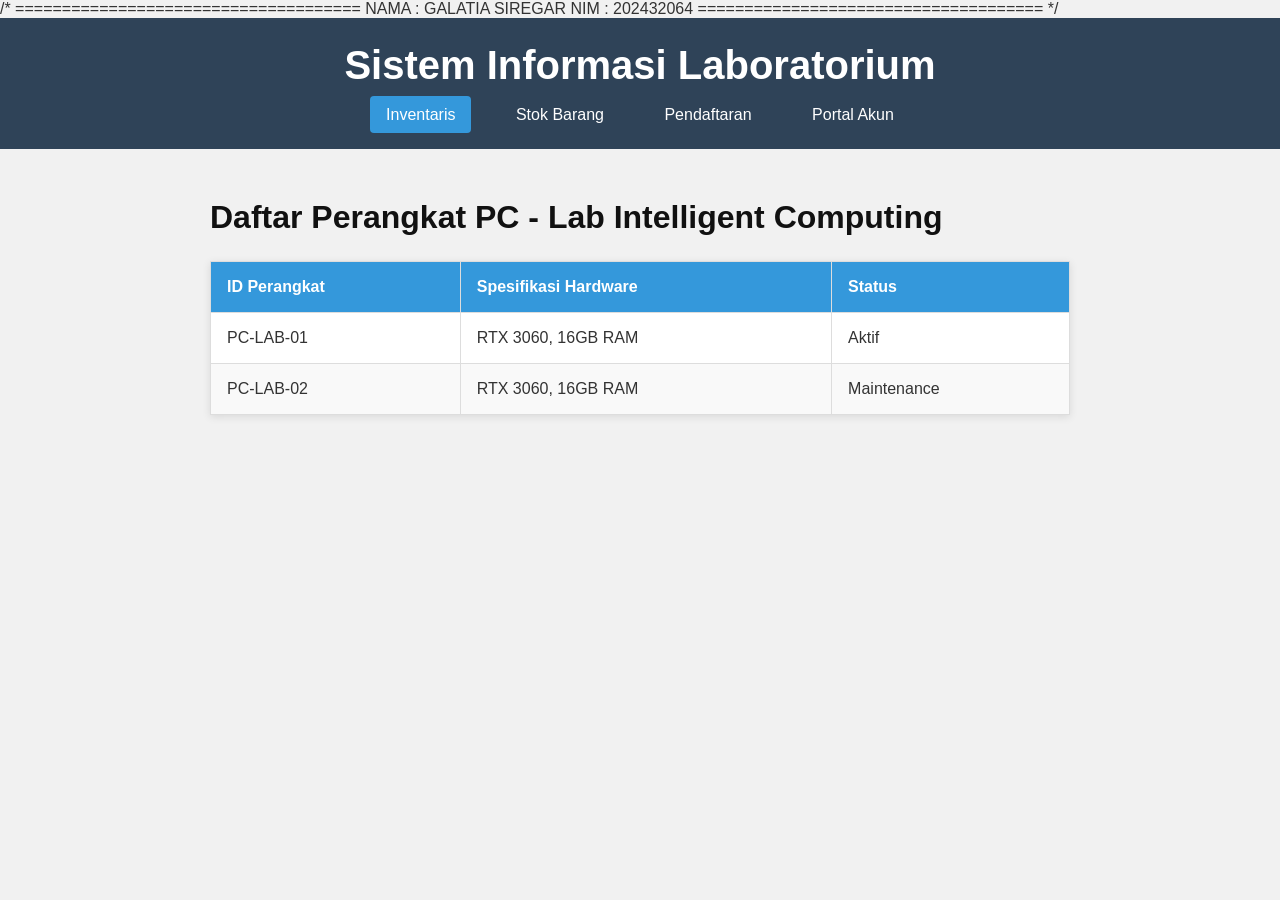
<file: inventaris.html>
/* =====================================
   NAMA : GALATIA SIREGAR
   NIM  : 202432064
===================================== */
<!DOCTYPE html>
<html lang="id">

<head>
    <meta charset="UTF-8">
    <meta name="viewport" content="width=device-width, initial-scale=1.0">
    <title>Lab ITPLN - Inventaris</title>

    <link rel="stylesheet" href="style2.css">
</head>

<body>

    <!-- Header -->
    <header>

        <h1>Sistem Informasi Laboratorium</h1>

        <nav>
            <a href="inventaris.html" class="active">Inventaris</a>
            <a href="stok.html">Stok Barang</a>
            <a href="pendaftaran.html">Pendaftaran</a>
            <a href="index.html">Portal Akun</a>
        </nav>

    </header>

    <!-- Main -->
    <main>

        <h2>Daftar Perangkat PC - Lab Intelligent Computing</h2>

        <table class="styled-table">

            <thead>

                <tr>
                    <th>ID Perangkat</th>
                    <th>Spesifikasi Hardware</th>
                    <th>Status</th>
                </tr>

            </thead>

            <tbody>

                <tr>
                    <td>PC-LAB-01</td>
                    <td>RTX 3060, 16GB RAM</td>
                    <td>Aktif</td>
                </tr>

                <tr>
                    <td>PC-LAB-02</td>
                    <td>RTX 3060, 16GB RAM</td>
                    <td>Maintenance</td>
                </tr>

            </tbody>

        </table>

    </main>

</body>
</html>
</file>
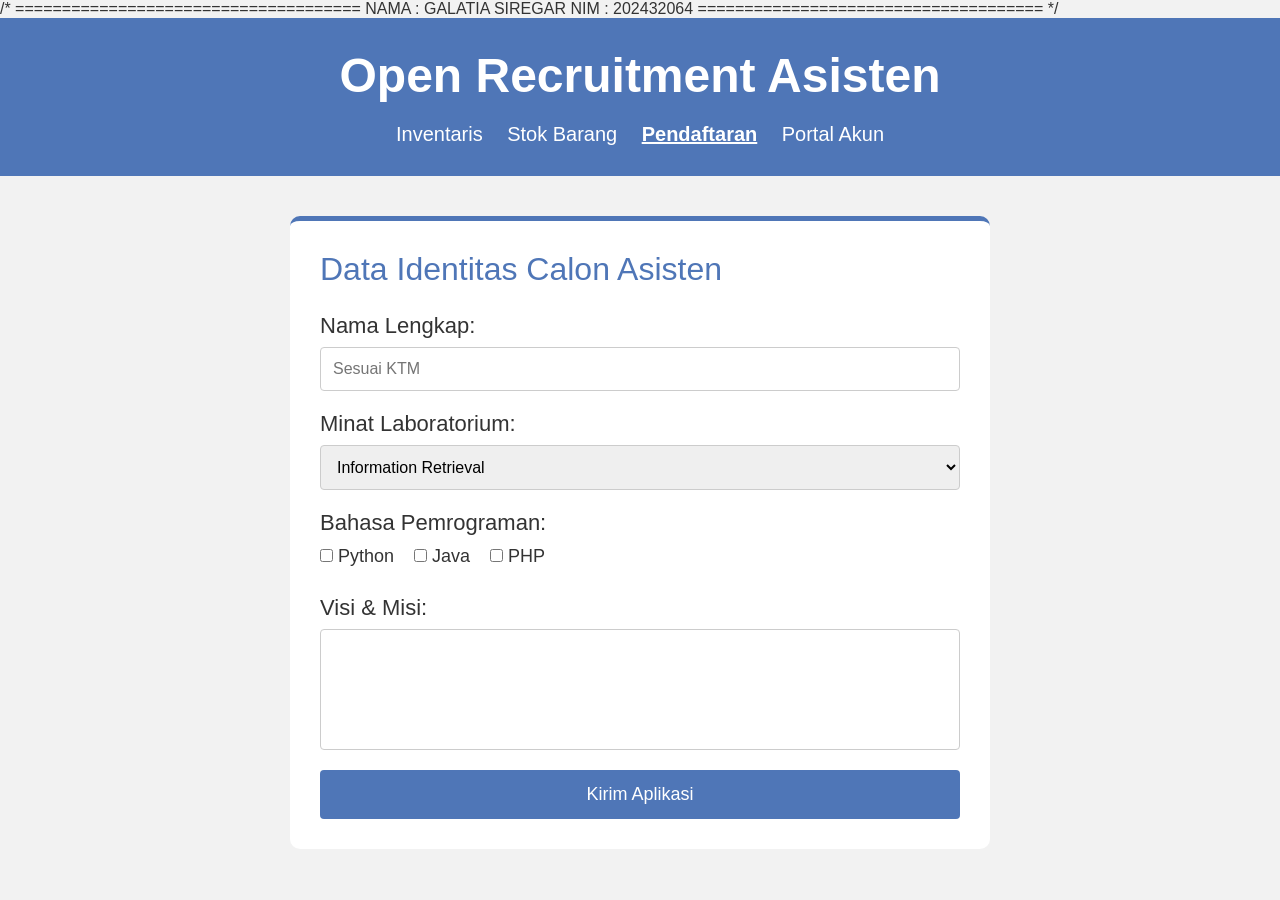
<file: pendaftaran.html>
/* =====================================
   NAMA : GALATIA SIREGAR
   NIM  : 202432064
===================================== */
<!DOCTYPE html>
<html lang="id">

<head>
    <meta charset="UTF-8">
    <meta name="viewport" content="width=device-width, initial-scale=1.0">
    <title>Lab ITPLN - Pendaftaran</title>

    <link rel="stylesheet" href="style3.css">
</head>

<body>

    <!-- Header -->
    <header>

        <h1>Open Recruitment Asisten</h1>

        <nav>
            <a href="inventaris.html">Inventaris</a>
            <a href="stok.html">Stok Barang</a>
            <a href="pendaftaran.html" class="active">Pendaftaran</a>
            <a href="index.html">Portal Akun</a>
        </nav>

    </header>

    <!-- Main -->
    <main>

        <form class="reg-form">

            <fieldset>

                <legend>Data Identitas Calon Asisten</legend>

                <!-- Nama -->
                <div class="form-group">

                    <label>Nama Lengkap:</label>

                    <input 
                        type="text"
                        placeholder="Sesuai KTM"
                    >

                </div>

                <!-- Minat -->
                <div class="form-group">

                    <label>Minat Laboratorium:</label>

                    <select>
                        <option>Information Retrieval</option>
                        <option>Software Engineering</option>
                        <option>Intelligent Computing</option>
                    </select>

                </div>

                <!-- Bahasa -->
                <div class="form-group">

                    <label>Bahasa Pemrograman:</label>

                    <div class="checkbox-group">

                        <label>
                            <input type="checkbox">
                            Python
                        </label>

                        <label>
                            <input type="checkbox">
                            Java
                        </label>

                        <label>
                            <input type="checkbox">
                            PHP
                        </label>

                    </div>

                </div>

                <!-- Visi -->
                <div class="form-group">

                    <label>Visi & Misi:</label>

                    <textarea rows="5"></textarea>

                </div>

                <!-- Button -->
                <button type="submit">
                    Kirim Aplikasi
                </button>

            </fieldset>

        </form>

    </main>

</body>
</html>
</file>
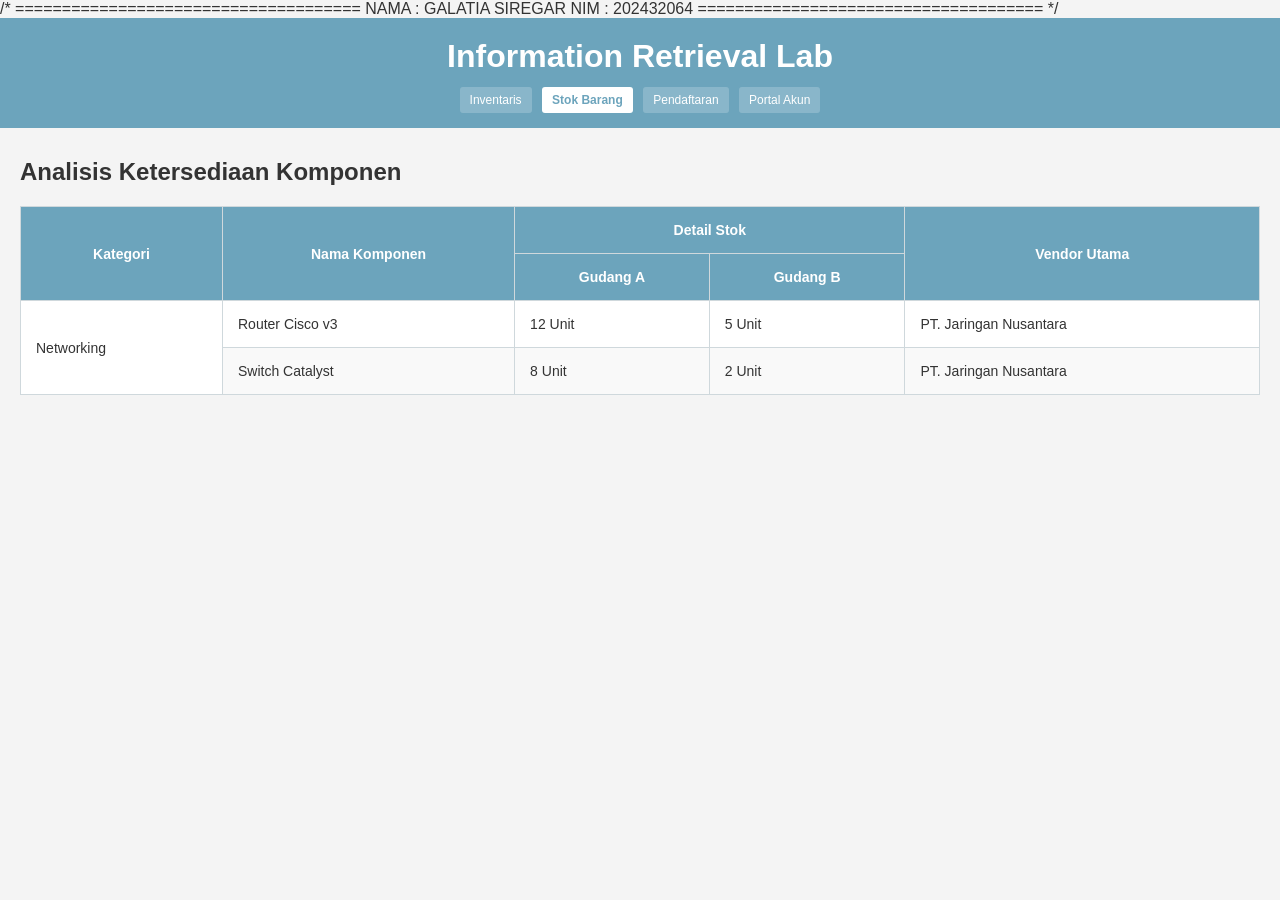
<file: stok.html>
/* =====================================
   NAMA : GALATIA SIREGAR
   NIM  : 202432064
===================================== */
<!DOCTYPE html>
<html lang="id">

<head>
    <meta charset="UTF-8">
    <meta name="viewport" content="width=device-width, initial-scale=1.0">
    <title>Lab ITPLN - Stok Barang</title>

    <link rel="stylesheet" href="style4.css">
</head>

<body>

    <!-- Header -->
    <header>

        <h1>Information Retrieval Lab</h1>

        <nav>
            <a href="inventaris.html">Inventaris</a>
            <a href="stok.html" class="active">Stok Barang</a>
            <a href="pendaftaran.html">Pendaftaran</a>
            <a href="index.html">Portal Akun</a>
        </nav>

    </header>

    <!-- Main -->
    <main>

        <h2>Analisis Ketersediaan Komponen</h2>

        <table class="styled-table">

            <thead>

                <tr>
                    <th rowspan="2">Kategori</th>
                    <th rowspan="2">Nama Komponen</th>
                    <th colspan="2">Detail Stok</th>
                    <th rowspan="2">Vendor Utama</th>
                </tr>

                <tr>
                    <th>Gudang A</th>
                    <th>Gudang B</th>
                </tr>

            </thead>

            <tbody>

                <tr>
                    <td rowspan="2">Networking</td>
                    <td>Router Cisco v3</td>
                    <td>12 Unit</td>
                    <td>5 Unit</td>
                    <td>PT. Jaringan Nusantara</td>
                </tr>

                <tr>
                    <td>Switch Catalyst</td>
                    <td>8 Unit</td>
                    <td>2 Unit</td>
                    <td>PT. Jaringan Nusantara</td>
                </tr>

            </tbody>

        </table>

    </main>

</body>
</html>
</file>
<file: style2.css>
/* =====================================
   NAMA : GALATIA SIREGAR
   NIM  : 202432064
===================================== */
* {
    margin: 0;
    padding: 0;
    box-sizing: border-box;
}

/* Body */
body {
    background-color: #f1f1f1;
    font-family: Arial, Helvetica, sans-serif;
    color: #333;
}

/* Header */
header {
    background-color: #2f4358;
    text-align: center;
    padding: 25px 20px;
}

/* Title */
header h1 {
    color: white;
    font-size: 2.5rem;
    margin-bottom: 18px;
}

/* Navbar */
nav a {
    text-decoration: none;
    color: white;
    margin: 0 12px;
    padding: 10px 16px;
    border-radius: 4px;
    transition: 0.3s;
    font-size: 16px;
}

/* Hover */
nav a:hover {
    background-color: #3498db;
}

/* Active */
nav a.active {
    background-color: #3498db;
}

/* Main */
main {
    max-width: 900px;
    margin: 50px auto;
    padding: 0 20px;
}

/* Heading */
main h2 {
    margin-bottom: 25px;
    font-size: 2rem;
    color: #111;
}

/* Table */
.styled-table {
    width: 100%;
    border-collapse: collapse;
    background-color: white;
    box-shadow: 0 2px 8px rgba(0,0,0,0.1);
}

/* Table Head */
.styled-table thead {
    background-color: #3498db;
    color: white;
}

/* Cell */
.styled-table th,
.styled-table td {
    padding: 16px;
    border: 1px solid #ddd;
    text-align: left;
    font-size: 16px;
}

/* Zebra */
.styled-table tbody tr:nth-child(even) {
    background-color: #f9f9f9;
}

/* Hover */
.styled-table tbody tr:hover {
    background-color: #eef6fc;
}
</file>
<file: style3.css>
/* =====================================
   NAMA : GALATIA SIREGAR
   NIM  : 202432064
===================================== */
* {
    margin: 0;
    padding: 0;
    box-sizing: border-box;
}

/* Body */
body {
    background-color: #f2f2f2;
    font-family: Arial, Helvetica, sans-serif;
    color: #333;
}

/* Header */
header {
    background-color: #4f76b7;
    text-align: center;
    padding: 30px 20px;
}

/* Judul */
header h1 {
    color: white;
    font-size: 3rem;
    margin-bottom: 20px;
}

/* Navbar */
nav a {
    text-decoration: none;
    color: white;
    margin: 0 10px;
    font-size: 20px;
    transition: 0.3s;
}

/* Hover */
nav a:hover {
    text-decoration: underline;
}

/* Active */
nav a.active {
    font-weight: bold;
    text-decoration: underline;
}

/* Main */
main {
    display: flex;
    justify-content: center;
    padding: 40px 20px;
}

/* Form */
.reg-form {
    background-color: white;
    width: 100%;
    max-width: 700px;
    border-radius: 10px;
    border-top: 5px solid #4f76b7;
    padding: 30px;
}

/* Fieldset */
fieldset {
    border: none;
}

/* Legend */
legend {
    font-size: 2rem;
    color: #4f76b7;
    margin-bottom: 25px;
}

/* Form Group */
.form-group {
    margin-bottom: 20px;
}

/* Label */
.form-group label {
    display: block;
    margin-bottom: 8px;
    font-size: 22px;
}

/* Input */
input[type="text"],
select,
textarea {
    width: 100%;
    padding: 12px;
    border: 1px solid #ccc;
    border-radius: 4px;
    font-size: 16px;
}

/* Checkbox */
.checkbox-group {
    display: flex;
    gap: 20px;
    margin-top: 10px;
}

.checkbox-group label {
    font-size: 18px;
}

/* Textarea */
textarea {
    resize: none;
}

/* Button */
button {
    width: 100%;
    padding: 14px;
    background-color: #4f76b7;
    color: white;
    border: none;
    border-radius: 4px;
    font-size: 18px;
    cursor: pointer;
    transition: 0.3s;
}

/* Hover Button */
button:hover {
    background-color: #3d5f96;
}
</file>
<file: style4.css>
/* =====================================
   NAMA : GALATIA SIREGAR
   NIM  : 202432064
===================================== */
* {
    margin: 0;
    padding: 0;
    box-sizing: border-box;
}

/* Body */
body {
    background-color: #f4f4f4;
    font-family: Arial, Helvetica, sans-serif;
    color: #333;
}

/* Header */
header {
    background-color: #6ca4bc;
    text-align: center;
    padding: 20px;
}

/* Judul */
header h1 {
    color: white;
    margin-bottom: 15px;
    font-size: 2rem;
}

/* Navbar */
nav a {
    text-decoration: none;
    color: white;
    background-color: rgba(255,255,255,0.2);
    padding: 6px 10px;
    margin: 0 3px;
    border-radius: 3px;
    font-size: 12px;
    transition: 0.3s;
}

/* Hover */
nav a:hover {
    background-color: rgba(255,255,255,0.4);
}

/* Active */
nav a.active {
    background-color: white;
    color: #6ca4bc;
    font-weight: bold;
}

/* Main */
main {
    padding: 30px 20px;
}

/* Heading */
main h2 {
    margin-bottom: 20px;
    font-size: 1.5rem;
}

/* Table */
.styled-table {
    width: 100%;
    border-collapse: collapse;
    background-color: white;
}

/* Table Header */
.styled-table thead {
    background-color: #6ca4bc;
    color: white;
}

/* TH & TD */
.styled-table th,
.styled-table td {
    border: 1px solid #cfd8dc;
    padding: 15px;
    text-align: left;
    font-size: 14px;
}

/* Header Text Center */
.styled-table th {
    text-align: center;
}

/* Zebra */
.styled-table tbody tr:nth-child(even) {
    background-color: #f9f9f9;
}

/* Hover */
.styled-table tbody tr:hover {
    background-color: #eef6f9;
}
</file>
